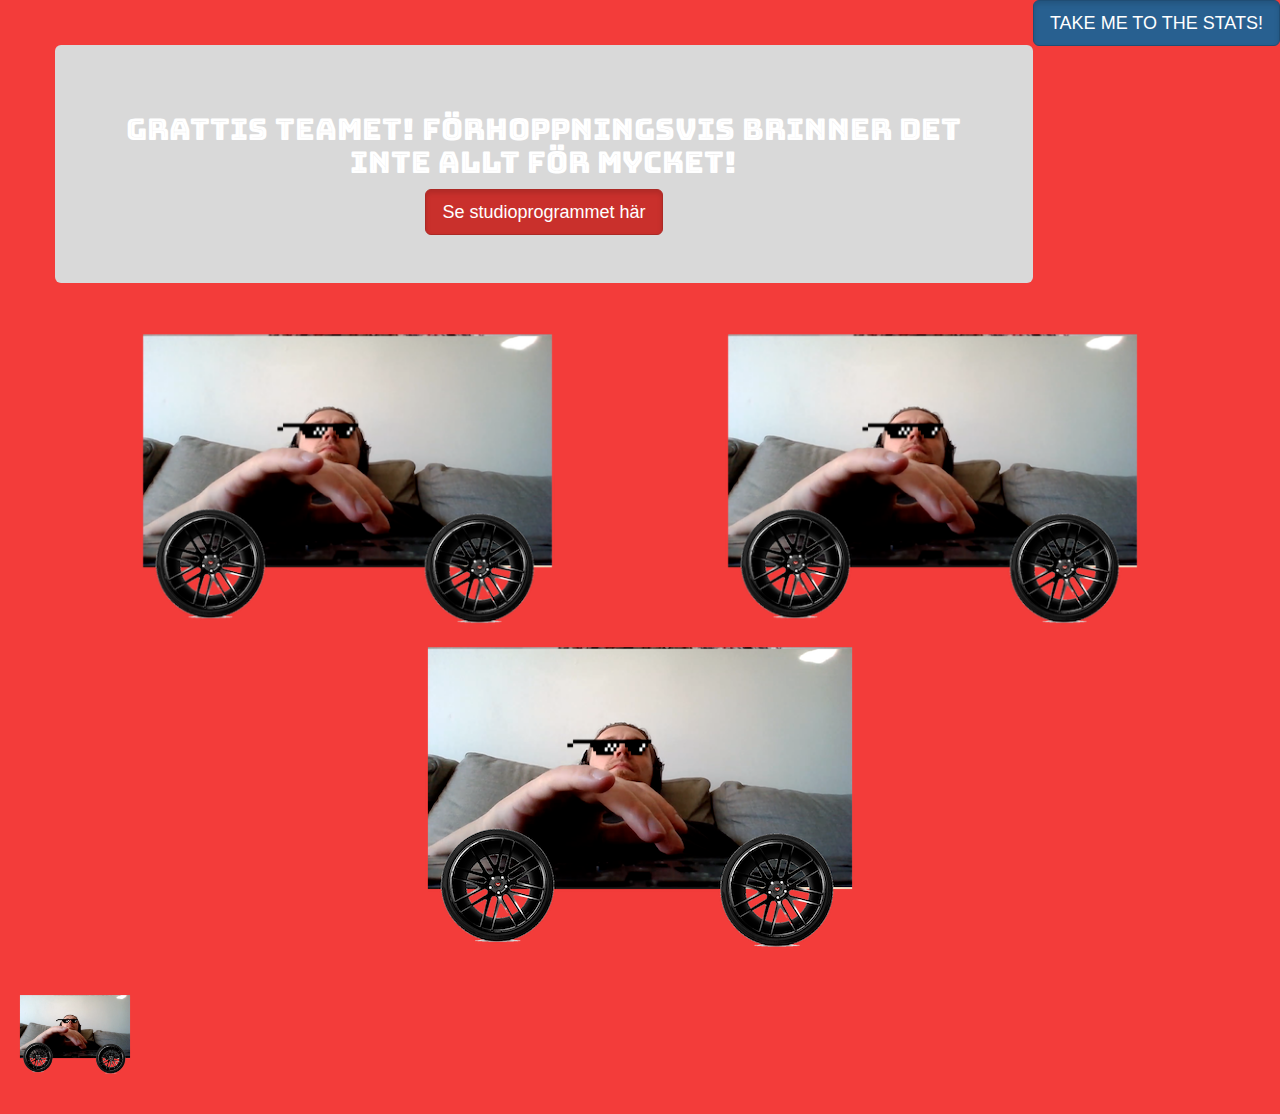
<file: index.html>
<!doctype html>
<html lang="en">
    <head>
        <meta charset="utf-8">
        <meta http-equiv="X-UA-Compatible" content="IE=edge">
        <meta name="viewport" content="width=device-width, initial-scale=1">
        <!-- The above 3 meta tags *must* come first in the head; any other head content must come *after* these tags -->
        <title>Portalens release countdown!</title>
        <link href="https://fonts.googleapis.com/css2?family=Alegreya+SC&family=Bungee+Inline&display=swap" rel="stylesheet">
        <!-- Bootstrap -->
        <link rel="stylesheet" href="https://stackpath.bootstrapcdn.com/bootstrap/3.4.1/css/bootstrap.min.css" integrity="sha384-HSMxcRTRxnN+Bdg0JdbxYKrThecOKuH5zCYotlSAcp1+c8xmyTe9GYg1l9a69psu" crossorigin="anonymous">

        <link rel="stylesheet" href="main.css" type="text/css">
        <!-- HTML5 shim and Respond.js for IE8 support of HTML5 elements and media queries -->
        <!-- WARNING: Respond.js doesn't work if you view the page via file:// -->
        <!--[if lt IE 9]>
<script src="https://oss.maxcdn.com/html5shiv/3.7.3/html5shiv.min.js"></script>
<script src="https://oss.maxcdn.com/respond/1.4.2/respond.min.js"></script>
<![endif]-->
    </head>
    <body>
        <a href="stats.html" class="btn btn-primary btn-lg active pull-right" role="button" aria-pressed="true">TAKE ME TO THE STATS!</a>
        <div class="container">
            <div class="row">
                <div class="good-class">
                    <div class="jumbotron text-center" id="da-tron">
                        <h1 style="font-family: 'Bungee Inline', cursive;" id="timer-header">Portalen releasas PÅ RIKTIGT om:</h1>
                        <h2 style="font-family: 'Bungee Inline', cursive;" id="timer"></h2>
                    </div>
                </div>
            </div>
            <div class="row">
                <div class="col-xs-6">
                    <img class="img-responsive car-1" src="thug_rider.png">
                </div>
                <div class="col-xs-6">
                    <img class="img-responsive car-2" src="thug_rider.png">
                </div>
            </div>
            <div class="row">
                <div class="col-xs-12">
                    <img class="img-responsive center-block car-3" src="thug_rider.png">
                </div>
            </div>
        </div>
        <div class="low-rider">
            <div class="low-rider-bounce">
                <div class="low-rider-car">
                    <div class="low-rider-roll">
                        <img class="img-responsive" src="thug_rider.png">
                    </div>
                </div>
            </div>
        </div>
        <script>
            var countDownDate = new Date("Mar 17, 2021 15:00").getTime();
            updateCountdown(); // Run once when the site is loaded.
            var timerFunction = setInterval(updateCountdown, 1000);

            var latestRandomIndex = 0;
            function updateCountdown(){
                var now = new Date().getTime();

                // Find the distance between now and the count down date
                var distance = countDownDate - now;

                // Display the result in the element with id="timer"
                document.getElementById("timer").innerHTML = buildDateString(distance);

                var listOfColors = ["#f33c3a", "#d9d9d9"];

                var randomListIndex = Math.floor(Math.random() * listOfColors.length);
                while(randomListIndex == latestRandomIndex){
                    randomListIndex = Math.floor(Math.random() * listOfColors.length);
                }
                latestRandomIndex = randomListIndex;
                document.body.style.backgroundColor = listOfColors[randomListIndex];
                var bgForTron = document.getElementById("da-tron");
                bgForTron.style.backgroundColor = listOfColors[(randomListIndex+1)%2];
                // If the count down is finished, write some text
                if (distance < 0) {
                    clearInterval(timerFunction);
                    document.getElementById("timer").innerHTML = "Grattis teamet! Förhoppningsvis brinner det inte allt för mycket!";
                    var parent = document.getElementById("da-tron");
                    parent.removeChild(document.getElementById("timer-header"));
                    var newButton = document.createElement("newButton")
                    newButton.innerHTML = `<a href="https://hjart-lungfonden.us17.list-manage.com/track/click?u=cb06c581d74c60077f2248f8d&id=8bf5c257c0&e=16573b695e" class="btn btn-danger btn-lg active" role="button" aria-pressed="true">Se studioprogrammet här</a>`;
                    parent.appendChild(newButton)
                }
            }

            function buildDateString(distance){
                var days = Math.floor(distance / (1000 * 60 * 60 * 24));
                var hours = Math.floor((distance % (1000 * 60 * 60 * 24)) / (1000 * 60 * 60));
                var minutes = Math.floor(distance % (1000 * 60 * 60) / (1000 * 60));
                var seconds = Math.floor(distance % (1000 * 60) / (1000));
                return `${days} dagar ${hours} timmar ${minutes} minuter och ${seconds} sekunder!`;
            }

            function pickColor(){
                var listOfColors = ["#f33c3a", "#d9d9d9"];
                return listOfColors[Math.floor(Math.random() * listOfColors.length)]
            }
        </script>
    </body>
</html>
</file>
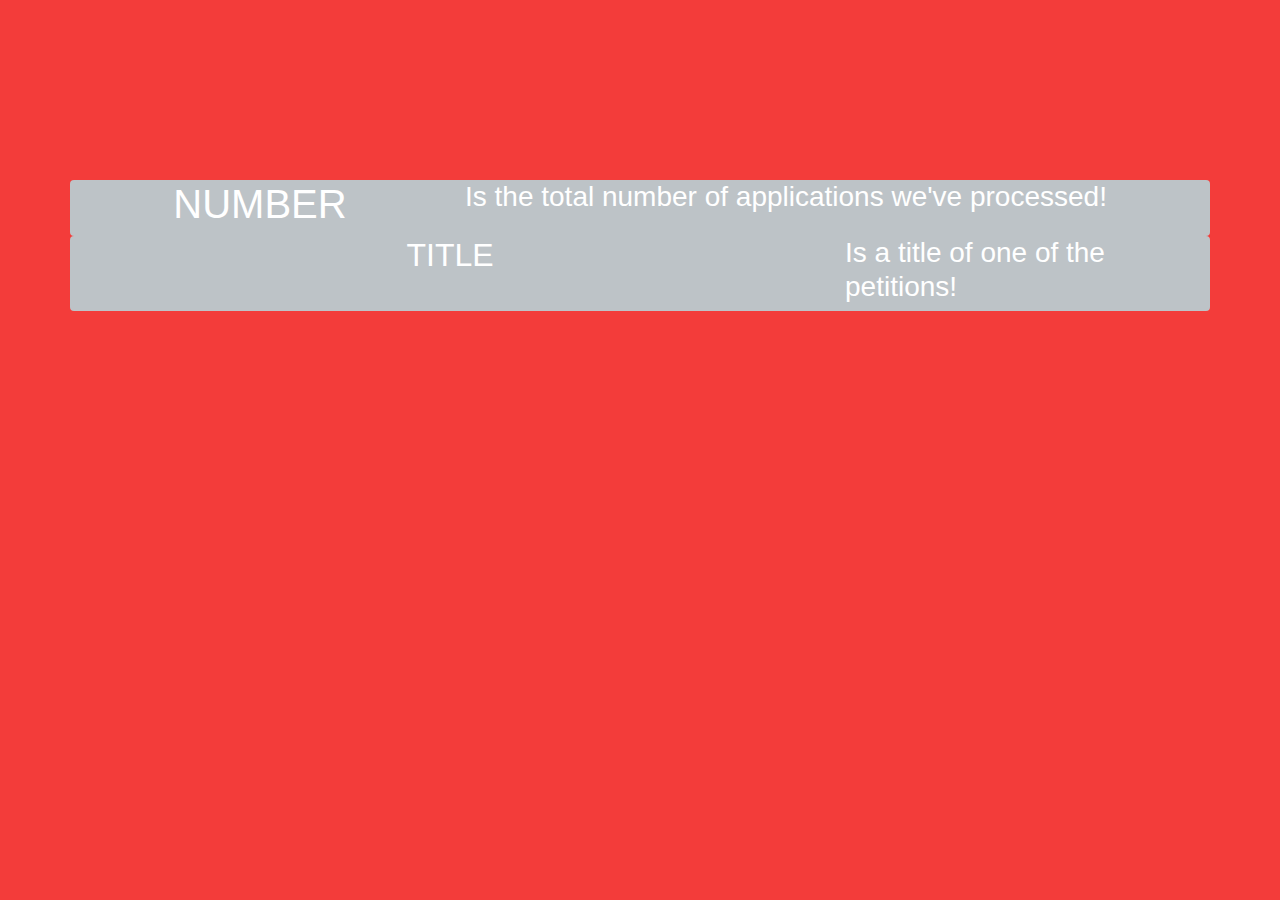
<file: stats.html>
<!doctype html>
<html lang="en">
    <head>
        <!-- Required meta tags -->
        <meta charset="utf-8">
        <meta name="viewport" content="width=device-width, initial-scale=1, shrink-to-fit=no">

        <!-- Bootstrap CSS -->
        <link rel="stylesheet" href="https://stackpath.bootstrapcdn.com/bootstrap/4.3.1/css/bootstrap.min.css" integrity="sha384-ggOyR0iXCbMQv3Xipma34MD+dH/1fQ784/j6cY/iJTQUOhcWr7x9JvoRxT2MZw1T" crossorigin="anonymous">
        <link rel="stylesheet" href="stats.css" type="text/css">

        <title>SCAPIS stats</title>
    </head>
    <body>
        <div class="container">
            <div class="top-padding">
                <div class="row cool-beans rounded">
                    <div class="col-md-4 align-self-center">
                        <h1 class="text-center" id="numberOfPetitions">NUMBER</h1>
                    </div>
                    <div class="col-md-8">
                        <h3>Is the total number of applications we've processed!</h3>
                    </div>
                </div>
                <div class="row cool-beans rounded">
                    <div class="col-md-8">
                        <h2 class="text-center" id="randomTitle">TITLE</h2>
                    </div>
                    <div class="col-md-4">
                        <h3>Is a title of one of the petitions!</h3>
                    </div>
                </div>
            </div>
        </div>

        <!-- Optional JavaScript -->
        <!-- jQuery first, then Popper.js, then Bootstrap JS -->
        <script src="https://code.jquery.com/jquery-3.6.0.min.js" integrity="sha256-/xUj+3OJU5yExlq6GSYGSHk7tPXikynS7ogEvDej/m4=" crossorigin="anonymous"></script>
        <script src="https://cdnjs.cloudflare.com/ajax/libs/popper.js/1.14.7/umd/popper.min.js" integrity="sha384-UO2eT0CpHqdSJQ6hJty5KVphtPhzWj9WO1clHTMGa3JDZwrnQq4sF86dIHNDz0W1" crossorigin="anonymous"></script>
        <script src="https://stackpath.bootstrapcdn.com/bootstrap/4.3.1/js/bootstrap.min.js" integrity="sha384-JjSmVgyd0p3pXB1rRibZUAYoIIy6OrQ6VrjIEaFf/nJGzIxFDsf4x0xIM+B07jRM" crossorigin="anonymous"></script>
        <script>
            $.getJSON("https://server.scapisportal.it.gu.se/scapis/petitions/approved/", function (data) {
                $("#numberOfPetitions").text(data.length);
                var index = Math.floor(Math.random() * data.length);
                $("#randomTitle").text(data[index].titleEng);
            });
        </script>
    </body>
</html>
</file>
<file: main.css>
.good-class {
    margin-top: 5vh;
    display: flex;
    align-items: center;
    justify-content: center;
}

.low-rider-car {
    animation: 6s drive infinite linear;
}
.low-rider-bounce {
    animation: 6s bounce infinite linear;
    overflow-x: hidden;
    padding: 40px 0;
}

.low-rider-roll {
    width: 150px;
    animation: 6s roll infinite linear;
}

.stats-button{
    position: absolute;
    left: -100px;
    top: 100px;
}

@keyframes roll {
    42% {
        transform: rotate(0deg);
    }
    58% {
        transform: rotate(720deg);
    }
    100% {
        transform: rotate(720deg);
    }
}

@keyframes bounce {
    40% {
        transform: translateY(0);
    }
    50% {
        transform: translateY(-400px);
    }
    60% {
        transform: translateY(0);
    }
}

@keyframes drive {
    from {
        transform: translateX(-150px);
    }
    to {
        transform: translateX(calc(100% + 150px));
    }
}

h1, h2{
    color: white !important;
}

.car-1 {
    animation: 0.5s spin-left infinite linear;
    animation-delay: 1.2s;
}

.car-2 {
    animation: 0.2s spin-right infinite linear;
    animation-delay: 2.5s;
}

.car-3 {
        animation: 0.2s spin-crazy infinite linear;
        animation-delay: 3.7s;
}

@keyframes spin-left {
    from {
        transform: rotate(360deg);
    }
    to {
        transform: rotate(0deg);
    }
}

@keyframes spin-right {
    from {
        transform: rotate(0deg);
    }
    to {
        transform: rotate(360deg);
    }
}
@keyframes spin-crazy {
    from {
        transform: rotateY(0deg);
    }
    to {
        transform: rotatey(359deg);
    }
}
</file>
<file: stats.css>
body {
    background-color: #f33c3a;
}

h3, h2, h1 {
    color: white;
}

.top-padding{
        margin-top: 20vh;
}

.cool-beans {
    background-color: #bdc3c7;
}
</file>
